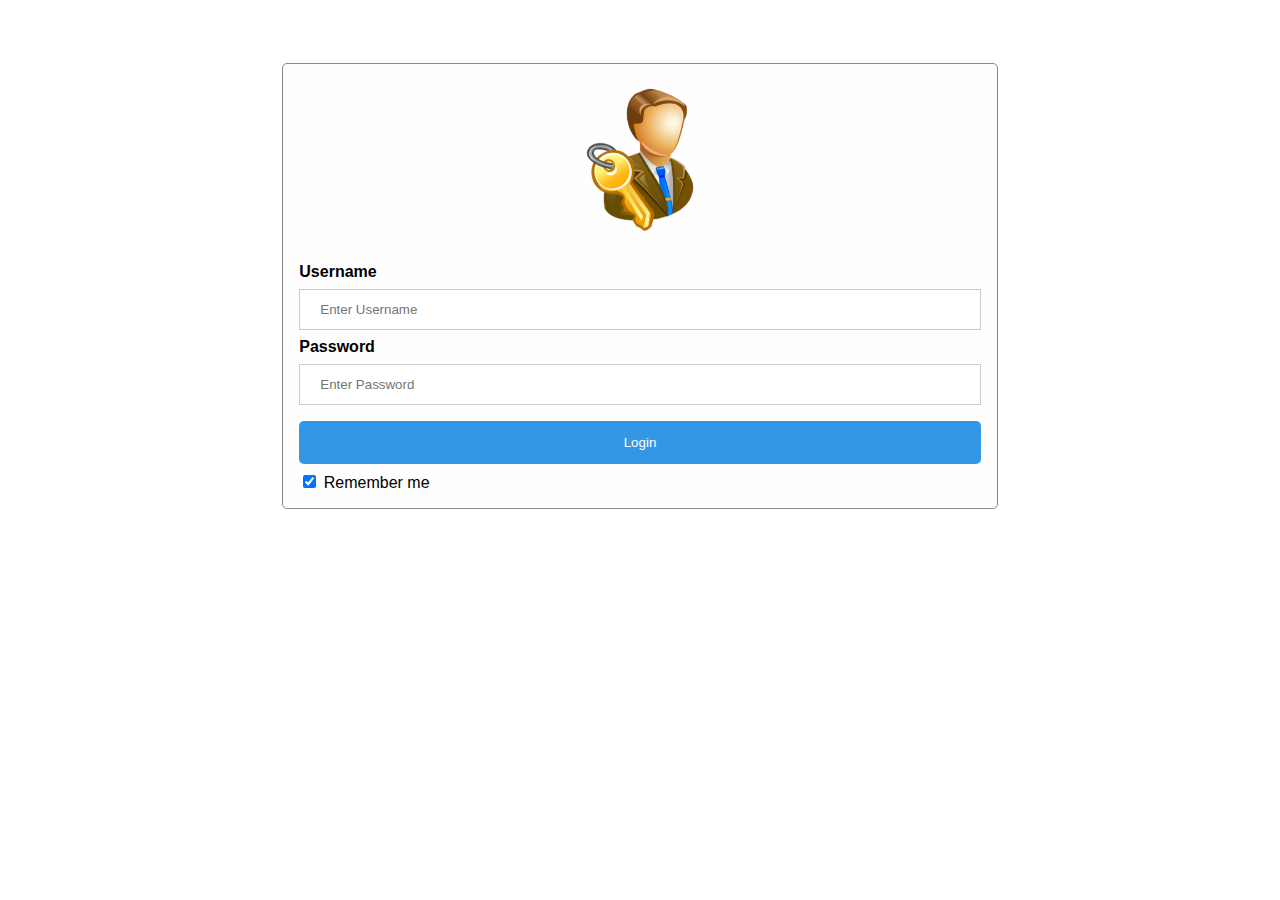
<file: admin/login/index.html>
<!DOCTYPE html>
<html>
  <head>
    <meta name="viewport" content="width=device-width, initial-scale=1" />
    <style>
      body {
        font-family: Arial, Helvetica, sans-serif;
      }

      input[type="text"],
      input[type="password"] {
        width: 100%;
        padding: 12px 20px;
        margin: 8px 0;
        display: inline-block;
        border: 1px solid #ccc;
        box-sizing: border-box;
      }

      button {
        background-color: #3497e5;
        color: white;
        padding: 14px 20px;
        margin: 8px 0;
        border: none;
        cursor: pointer;
        width: 100%;
        border-radius: 5px;
      }

      button:hover {
        opacity: 0.8;
      }

      .cancelbtn {
        width: auto;
        padding: 10px 18px;
        background-color: #f44336;
      }

      .imgcontainer {
        text-align: center;
        margin: 24px 0 12px 0;
        position: relative;
      }

      img.avatar {
        width: 20%;
        border-radius: 50%;
      }

      .container {
        padding: 16px;
      }

      span.psw {
        float: right;
        padding-top: 16px;
      }

      .modal {
        display: none;
        position: fixed;
        z-index: 1;
        left: 0;
        top: 0;
        width: 100%;
        height: 100%;
        overflow: auto;
        background-color: rgb(0, 0, 0);
        background-color: rgba(0, 0, 0, 0.4);
        padding-top: 60px;
      }

      .modal-content {
        background-color: #fefefe;
        margin: 5% auto 15% auto;
        border: 1px solid #888;
        width: max-content;
        border-radius: 5px;
      }

     

      @media screen and (max-width: 300px) {
        span.psw {
          display: block;
          float: none;
        }

        .cancelbtn {
          width: 100%;
        }
      }
    </style>
  </head>

  <body>

    <div  >
      <form
      id="loginForm"
        class="modal-content animate"
      >
        <div class="imgcontainer">
          <img
            src="pngegg (2).png"
            alt="Avatar"
            class="avatar"
          />
        </div>

        <div class="container">
          <label for="username"><b>Username</b></label>
          <input
            type="text"
            placeholder="Enter Username"
            name="username"
            required
          />

          <label for="psw"><b>Password</b></label>
          <input
            type="password"
            placeholder="Enter Password"
            name="psw"
            required
          />

          <button type="submit" id="loginButton">Login</button>
          <div id="responseMessage"></div>
          <label>
            <input type="checkbox" checked="checked" name="remember" /> Remember
            me
          </label>
        </div>
      </form>
    </div>

    <script>
      document.addEventListener("DOMContentLoaded", function () {
        const form = document.getElementById("loginForm");
        const responseMessage = document.getElementById("responseMessage");

        form.addEventListener("submit", function (event) {
          event.preventDefault();
          const formData = new FormData(form);
          
          fetch("login_action.php", {
            method: "POST",
            body: formData,
          })
            .then((response) => response.json())
            .then((data) => {
             
              if (data.error) {
                     console.log(data)
                responseMessage.innerHTML =
                  "<span style='color: red;'>" + data.error + "</span>";
              } else if (data.success) {
                responseMessage.innerHTML =
                  "<span style='color: green;'>" + data.success + "</span>";
                  window.location.href = "../manage courses/index.php";
              }
            })
            .catch((error) => {
              responseMessage.innerHTML =
                "<span style='color: red;'>Error: " + error.message + "</span>";
            });
        });

        
        form.addEventListener("input", function () {
          document.getElementById("loginButton").disabled = !form.checkValidity();
        });
      });
    </script>
  </body>
</html>
</file>
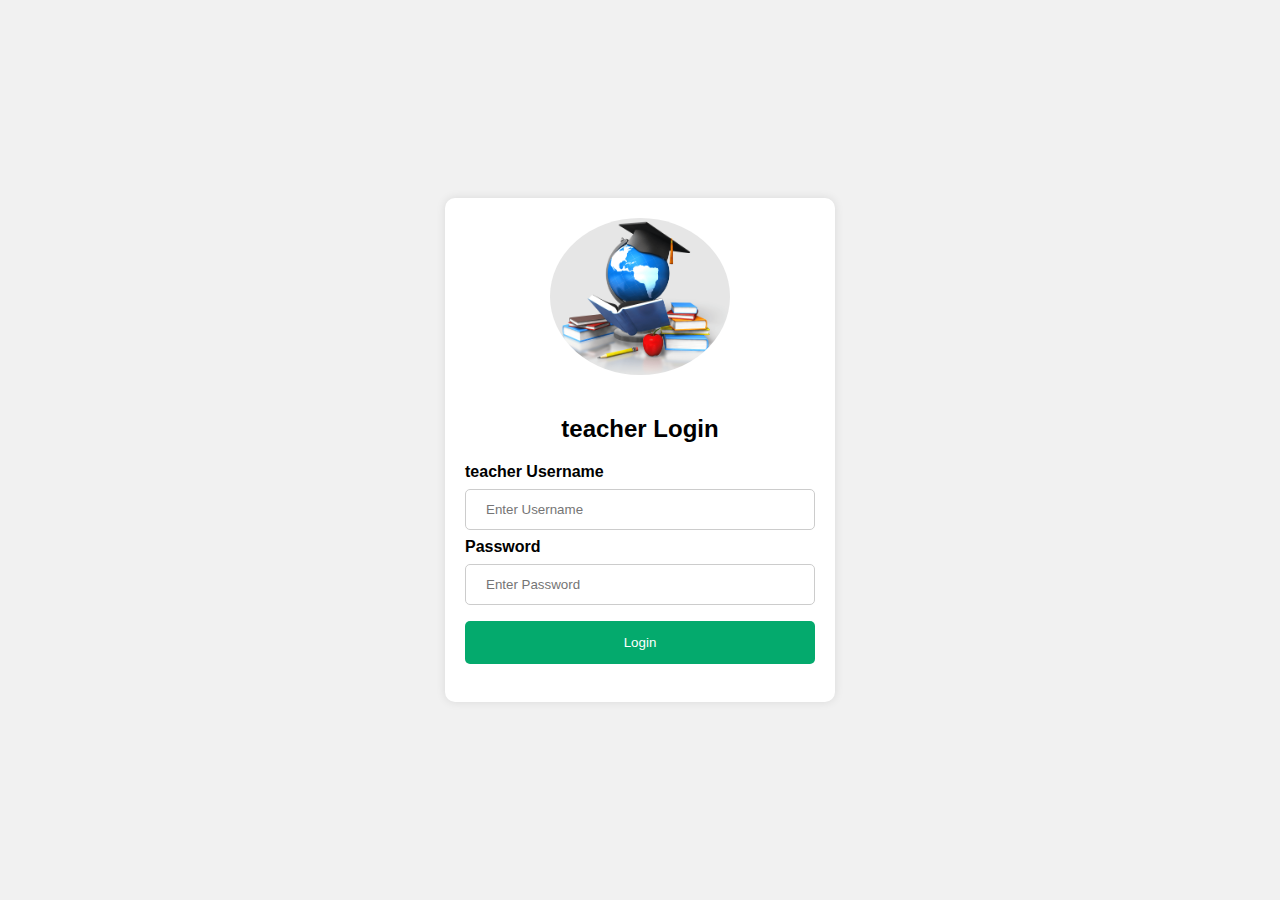
<file: doctor/login/index.html>
<!DOCTYPE html>
<html>
<head>
  <meta name="viewport" content="width=device-width, initial-scale=1" />
  <style>
    body {
      font-family: Arial, Helvetica, sans-serif;
      background-color: #f1f1f1;
      display: flex;
      justify-content: center;
      align-items: center;
      height: 100vh;
      margin: 0;
    }

    .login-container {
      width: 350px;
      background-color: #ffffff;
      padding: 20px;
      border-radius: 10px;
      box-shadow: 0px 0px 10px rgba(0, 0, 0, 0.1);
    }

    .login-container img {
      width: 180px;
      border-radius: 50%;
      margin-bottom: 20px;
    }

    .login-container input[type="text"],
    .login-container input[type="password"] {
      width: 100%;
      padding: 12px 20px;
      margin: 8px 0;
      display: inline-block;
      border: 1px solid #ccc;
      box-sizing: border-box;
      border-radius: 5px;
    }

    .login-container button {
      background-color: #04aa6d;
      color: white;
      padding: 14px 20px;
      margin: 8px 0;
      border: none;
      cursor: pointer;
      width: 100%;
      border-radius: 5px;
    }

    .login-container button:hover {
      opacity: 0.8;
    }

    .login-container label {
      font-weight: bold;
    }

    .login-container span {
      color: red;
    }

    .login-container .response-message {
      margin-top: 10px;
    }

    @media screen and (max-width: 400px) {
      .login-container {
        width: 90%;
      }
    }
    .image-center {
        display: flex;
        justify-content: center;
    }
  </style>
</head>
<body>

  <div class="login-container">
    <div class="image-center">
        <img src="./teacher-login.png" alt="Avatar" />
    </div>
    <h2 style="text-align: center;">teacher Login</h2>

    <form id="loginForm" class="animate">
      <div>
        <label for="username">teacher Username</label>
        <input type="text" placeholder="Enter Username" name="username" required />

        <label for="password">Password</label>
        <input type="password" placeholder="Enter Password" name="password" required />

        <button type="submit" id="loginButton">Login</button>
        <div class="response-message"></div>
      </div>
    </form>
  </div>

  <script>
    document.addEventListener("DOMContentLoaded", function () {
      const form = document.getElementById("loginForm");
      const responseMessage = document.querySelector(".response-message");

      form.addEventListener("submit", function (event) {
        event.preventDefault();
        const formData = new FormData(form);

        fetch("login.php", {
          method: "POST",
          body: formData,
        })
          .then((response) => response.json())
          .then((data) => {
            if (data.error) {
              responseMessage.innerHTML = "<span>" + data.error + "</span>";
            } else if (data.success) {
              responseMessage.innerHTML = "<span>" + data.success + "</span>";
              window.location.href = "../classes/index.php";
            }
          })
          .catch((error) => {
            responseMessage.innerHTML = "<span>Error: " + error.message + "</span>";
          });
      });

      form.addEventListener("input", function () {
        document.getElementById("loginButton").disabled = !form.checkValidity();
      });
    });
  </script>
</body>
</html>
</file>
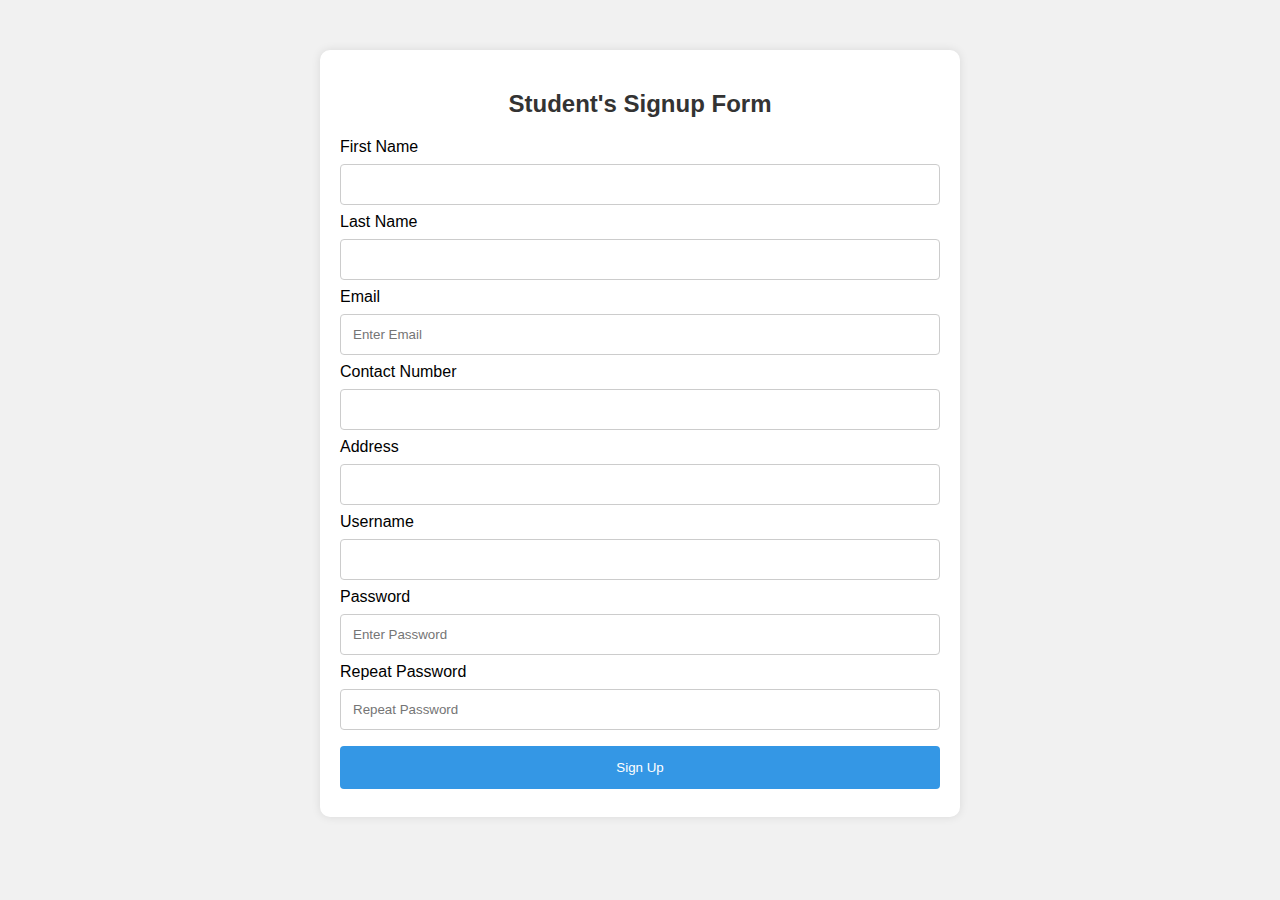
<file: admin/manage students/add-student/index.html>
<!DOCTYPE html>
<html lang="en">
  <head>
    <meta charset="UTF-8" />
    <meta name="viewport" content="width=device-width, initial-scale=1.0" />
    <title>Student's Signup Form</title>
    <style>
      body {
        font-family: Arial, Helvetica, sans-serif;
        background-color: #f1f1f1;
      }

      .container {
        background-color: #ffffff;
        padding: 20px;
        margin: 50px auto;
        max-width: 600px;
        border-radius: 10px;
        box-shadow: 0 0 10px rgba(0, 0, 0, 0.1);
      }

      h2 {
        text-align: center;
        color: #333333;
      }

      input[type="text"],
      input[type="password"],
      input[type="date"],
      select {
        width: 100%;
        padding: 12px;
        margin: 8px 0;
        display: inline-block;
        border: 1px solid #ccc;
        border-radius: 4px;
        box-sizing: border-box;
      }

      button {
        background-color: #3497e5;
        color: white;
        padding: 14px 20px;
        margin: 8px 0;
        border: none;
        border-radius: 4px;
        cursor: pointer;
        width: 100%;
      }

      button:hover {
        background-color: #45a049;
      }

      .clearfix::after {
        content: "";
        clear: both;
        display: table;
      }

      @media screen and (max-width: 600px) {
        .container {
          width: 90%;
        }

        input[type="text"],
        input[type="password"],
        input[type="date"],
        select {
          width: 100%;
        }
      }
    </style>
  </head>

  <body>
    <div class="container">
      <h2>Student's Signup Form</h2>
      <form id="signupForm">
        <label for="FirstName">First Name</label>
        <input type="text" id="FirstName" name="FirstName" required />

        <label for="LastName">Last Name</label>
        <input type="text" id="LastName" name="LastName" required />

        <label for="Email">Email</label>
                <input
                  type="text"
                  placeholder="Enter Email"
                  id="Email"
                  name="Email"
                  onblur="validateEmail()"
                  required
                />
        <span id="emailAlert" style="color: red"></span>

        <label for="Phone">Contact Number</label>
        <input type="text" id="Phone" name="Phone" required />

        <label for="Address">Address</label>
        <input type="text" id="Address" name="Address" required />

        <label for="username">Username</label>
        <input type="text" id="username" name="username" required />

        <label for="password">Password</label>
        <input
          type="password"
          placeholder="Enter Password"
          id="password"
          name="password"
          oninput="checkPassword()"
          required
        />
        <span id="passwordAlert" style="color: red"></span>

        <label for="password-repeat">Repeat Password</label>
        <input
          type="password"
          placeholder="Repeat Password"
          id="password-repeat"
          name="password-repeat"
          oninput="checkPassword()"
          required
        />

        <button type="submit" id="signupBtn" disabled>Sign Up</button>
        <div id="responseMessage"></div>
      </form>
    </div>

    <script>
      function validateEmail() {
        const email = document.getElementById("Email").value;
        const emailAlert = document.getElementById("emailAlert");
        const isValidEmail = /^[^\s@]+@[^\s@]+\.[^\s@]+$/.test(email);
        if (!isValidEmail) {
          emailAlert.innerText = "Invalid email format";
          document.getElementById("signupBtn").disabled = true;
        } else {
          emailAlert.innerText = "";
          document.getElementById("signupBtn").disabled = false;
        }
      }

      function checkPassword() {
        const password = document.getElementById("password").value;
        const confirmPassword = document.getElementById("password-repeat").value;
        const passwordAlert = document.getElementById("passwordAlert");
        if (password !== confirmPassword) {
          passwordAlert.innerText = "Passwords do not match";
          document.getElementById("signupBtn").disabled = true;
        } else {
          passwordAlert.innerText = "";
          document.getElementById("signupBtn").disabled = false;
        }
      }

      document.addEventListener("DOMContentLoaded", function () {
        const form = document.getElementById("signupForm");
        const responseMessage = document.getElementById("responseMessage");

        form.addEventListener("submit", function (event) {
          event.preventDefault();
          const formData = new FormData(form);
          
          fetch("./add_Student_action.php", {
            method: "POST",
            body: formData,
          })
            .then((response) => response.json())
            .then((data) => {
             
              if (data.error) {
                     console.log(data)
                responseMessage.innerHTML =
                  "<span style='color: red;'>" + data.error + "</span>";
              } else if (data.success) {
                responseMessage.innerHTML =
                  "<span style='color: green;'>" + data.success + "</span>";

                  window.location.href = "../index.php";
                
              }
            })
            .catch((error) => {
              responseMessage.innerHTML =
                "<span style='color: red;'>Error: " + error.message + "</span>";
            });
        });

        
        form.addEventListener("input", function () {
          document.getElementById("signupBtn").disabled = !form.checkValidity();
        });
      });
    </script>
  </body>
</html>
</file>
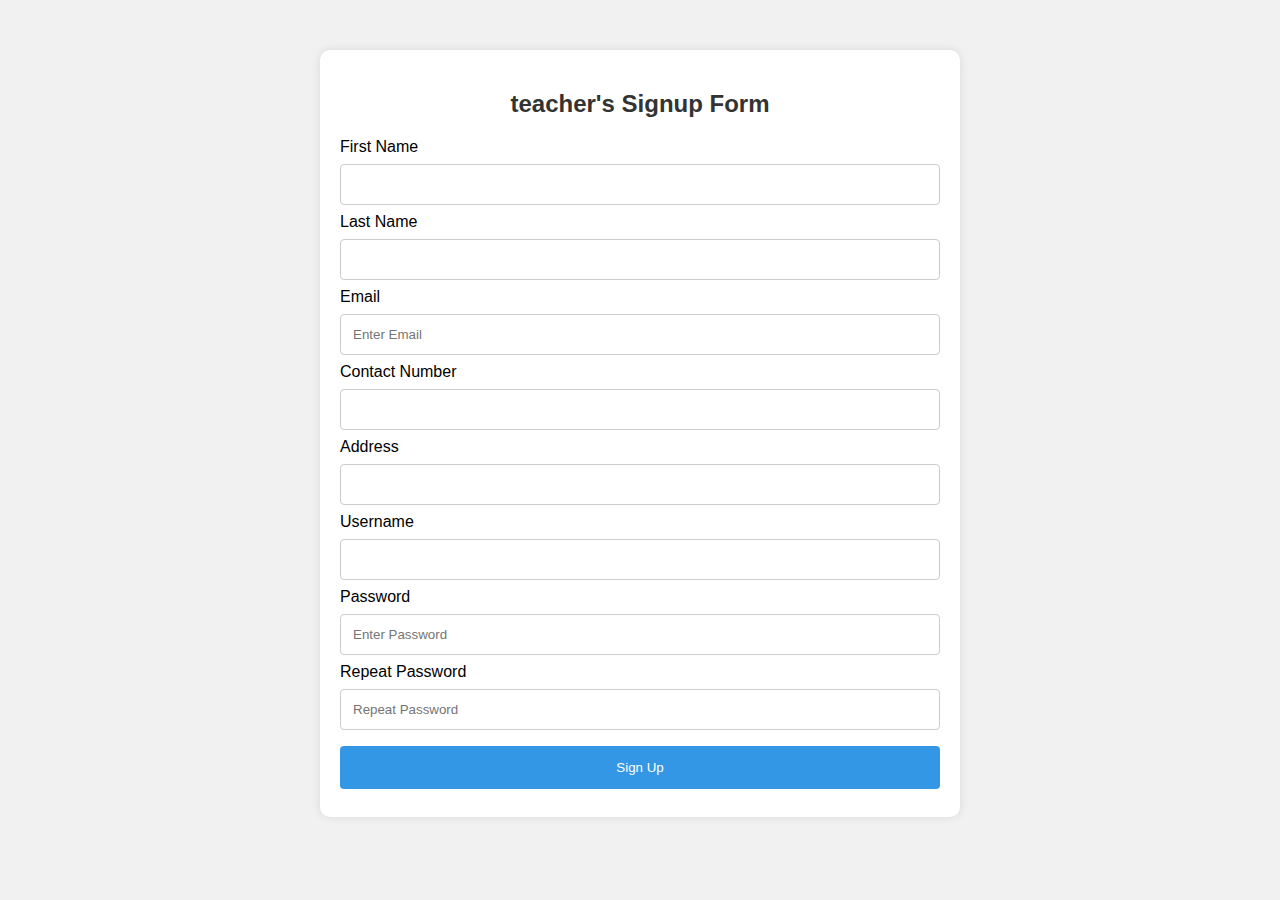
<file: admin/manage teachers/add-teacher/index.html>
<!DOCTYPE html>
<html lang="en">
  <head>
    <meta charset="UTF-8" />
    <meta name="viewport" content="width=device-width, initial-scale=1.0" />
    <title>teacher's Signup Form</title>
    <style>
      body {
        font-family: Arial, Helvetica, sans-serif;
        background-color: #f1f1f1;
      }

      .container {
        background-color: #ffffff;
        padding: 20px;
        margin: 50px auto;
        max-width: 600px;
        border-radius: 10px;
        box-shadow: 0 0 10px rgba(0, 0, 0, 0.1);
      }

      h2 {
        text-align: center;
        color: #333333;
      }

      input[type="text"],
      input[type="password"],
      input[type="date"],
      select {
        width: 100%;
        padding: 12px;
        margin: 8px 0;
        display: inline-block;
        border: 1px solid #ccc;
        border-radius: 4px;
        box-sizing: border-box;
      }

      button {
        background-color: #3497e5;
        color: white;
        padding: 14px 20px;
        margin: 8px 0;
        border: none;
        border-radius: 4px;
        cursor: pointer;
        width: 100%;
      }

      button:hover {
        background-color: #45a049;
      }

      .clearfix::after {
        content: "";
        clear: both;
        display: table;
      }

      @media screen and (max-width: 600px) {
        .container {
          width: 90%;
        }

        input[type="text"],
        input[type="password"],
        input[type="date"],
        select {
          width: 100%;
        }
      }
    </style>
  </head>

  <body>
    <div class="container">
      <h2>teacher's Signup Form</h2>
      <form id="signupForm">
        <label for="FirstName">First Name</label>
        <input type="text" id="FirstName" name="FirstName" required />

        <label for="LastName">Last Name</label>
        <input type="text" id="LastName" name="LastName" required />

        <label for="Email">Email</label>
                <input
                  type="text"
                  placeholder="Enter Email"
                  id="Email"
                  name="Email"
                  onblur="validateEmail()"
                  required
                />
        <span id="emailAlert" style="color: red"></span>

        <label for="Phone">Contact Number</label>
        <input type="text" id="Phone" name="Phone" required />

        <label for="Address">Address</label>
        <input type="text" id="Address" name="Address" required />

        <label for="username">Username</label>
        <input type="text" id="username" name="username" required />

        <label for="password">Password</label>
        <input
          type="password"
          placeholder="Enter Password"
          id="password"
          name="password"
          oninput="checkPassword()"
          required
        />
        <span id="passwordAlert" style="color: red"></span>

        <label for="password-repeat">Repeat Password</label>
        <input
          type="password"
          placeholder="Repeat Password"
          id="password-repeat"
          name="password-repeat"
          oninput="checkPassword()"
          required
        />

        <button type="submit" id="signupBtn" disabled>Sign Up</button>
        <div id="responseMessage"></div>
      </form>
    </div>

    <script>
      function validateEmail() {
        const email = document.getElementById("Email").value;
        const emailAlert = document.getElementById("emailAlert");
        const isValidEmail = /^[^\s@]+@[^\s@]+\.[^\s@]+$/.test(email);
        if (!isValidEmail) {
          emailAlert.innerText = "Invalid email format";
          document.getElementById("signupBtn").disabled = true;
        } else {
          emailAlert.innerText = "";
          document.getElementById("signupBtn").disabled = false;
        }
      }

      function checkPassword() {
        const password = document.getElementById("password").value;
        const confirmPassword = document.getElementById("password-repeat").value;
        const passwordAlert = document.getElementById("passwordAlert");
        if (password !== confirmPassword) {
          passwordAlert.innerText = "Passwords do not match";
          document.getElementById("signupBtn").disabled = true;
        } else {
          passwordAlert.innerText = "";
          document.getElementById("signupBtn").disabled = false;
        }
      }

      document.addEventListener("DOMContentLoaded", function () {
        const form = document.getElementById("signupForm");
        const responseMessage = document.getElementById("responseMessage");

        form.addEventListener("submit", function (event) {
          event.preventDefault();
          const formData = new FormData(form);
          
          fetch("./add_teacher_action.php", {
            method: "POST",
            body: formData,
          })
            .then((response) => response.json())
            .then((data) => {
             
              if (data.error) {
                     console.log(data)
                responseMessage.innerHTML =
                  "<span style='color: red;'>" + data.error + "</span>";
              } else if (data.success) {
                responseMessage.innerHTML =
                  "<span style='color: green;'>" + data.success + "</span>";

                  window.location.href = "../index.php";
                
              }
            })
            .catch((error) => {
              responseMessage.innerHTML =
                "<span style='color: red;'>Error: " + error.message + "</span>";
            });
        });

        
        form.addEventListener("input", function () {
          document.getElementById("signupBtn").disabled = !form.checkValidity();
        });
      });
    </script>
  </body>
</html>
</file>
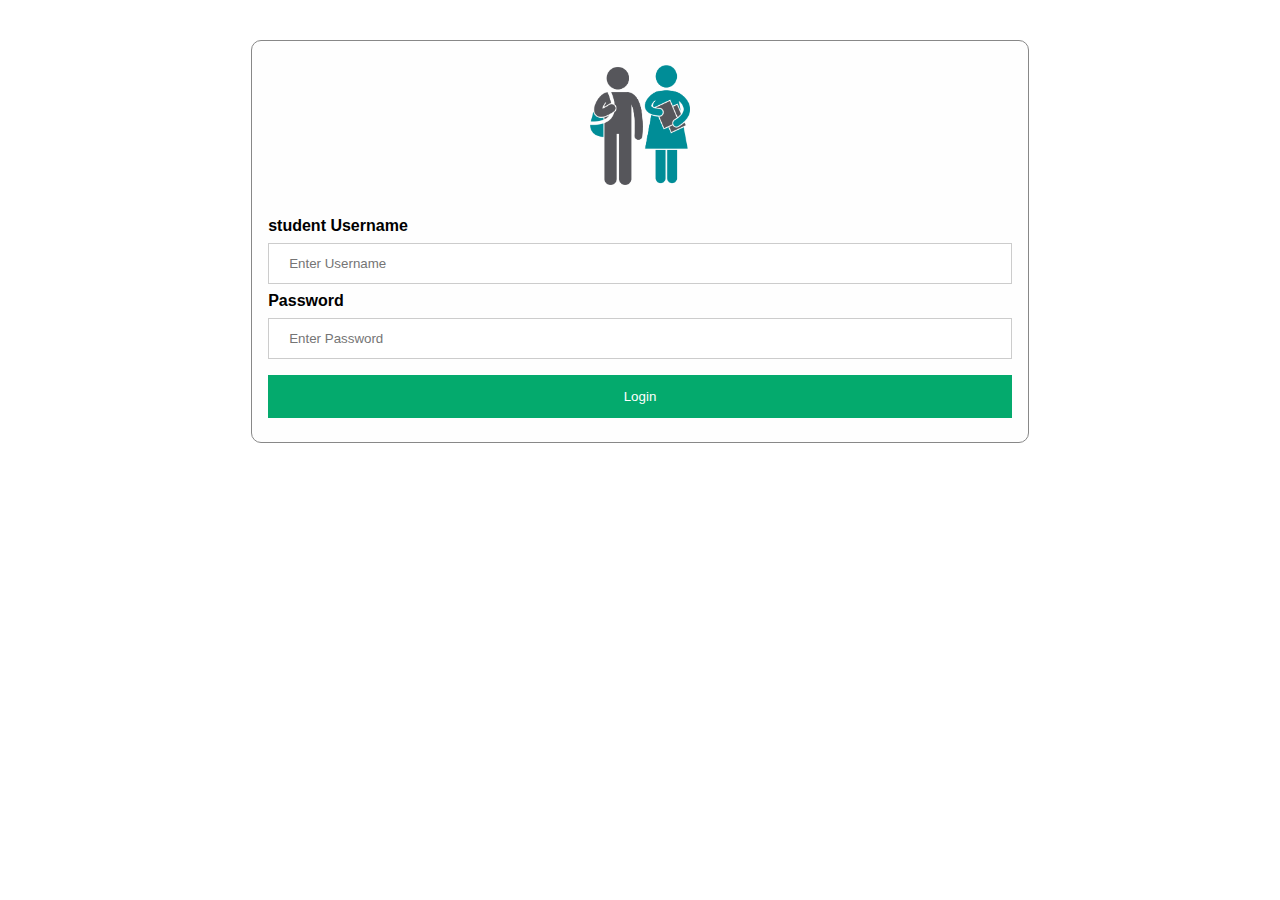
<file: students/login/login.html>
<!DOCTYPE html>
<html>
  <head>
    <meta name="viewport" content="width=device-width, initial-scale=1" />
    <style>
      body {
        font-family: Arial, Helvetica, sans-serif;
      }

      input[type="text"],
      input[type="password"] {
        width: 100%;
        padding: 12px 20px;
        margin: 8px 0;
        display: inline-block;
        border: 1px solid #ccc;
        box-sizing: border-box;
      }

      button {
        background-color: #04aa6d;
        color: white;
        padding: 14px 20px;
        margin: 8px 0;
        border: none;
        cursor: pointer;
        width: 100%;
      }

      button:hover {
        opacity: 0.8;
      }

      .cancelbtn {
        width: auto;
        padding: 10px 18px;
        background-color: #f44336;
      }

      .imgcontainer {
        text-align: center;
        margin: 24px 0 12px 0;
        position: relative;
      }

      img.avatar {
        width: 100px;
        /* border-radius: 50%; */
      }

      .container {
        padding: 16px;
      }

      span.psw {
        /* float: right; */
        /* padding-top: 16px; */
        display: flex;
        justify-content: flex-end;
      }

      .modal {
        display: none;
        position: fixed;
        z-index: 1;
        left: 0;
        top: 0;
        width: 100%;
        height: 100%;
        overflow: auto;
        background-color: rgb(0, 0, 0);
        background-color: rgba(0, 0, 0, 0.4);
        padding-top: 60px;
      }

      .div-all {
        margin-top: 40px;
    display: flex;
    flex-direction: row;
    justify-content: center;
    align-items: center;
      }

      .modal-content {
        background-color: #fefefe;
        /* margin: 5% aut o 15% auto; */
        border: 1px solid #888;
        /* width: 80%; */
        border-radius: 10px;
      }

     

      @media screen and (max-width: 300px) {
        span.psw {
          display: block;
          float: none;
        }

        .cancelbtn {
          width: 100%;
        }
      }
    </style>
  </head>

  <body>

    <div class="div-all"  >
      <form
      id="loginForm"
        class="modal-content animate"
      >
        <div class="imgcontainer">
          <img
          src="./PngItem_2366651.png"
            alt="Avatar"
            class="avatar"
          />
        </div>

        <div class="container">
          <label for="username"><b>student Username</b></label>
          <input
            type="text"
            placeholder="Enter Username"
            name="username"
            required
          />

          <label for="psw"><b>Password</b></label>
          <input
            type="password"
            placeholder="Enter Password"
            name="psw"
            required
          />

          <button type="submit" id="loginButton">Login</button>
          <div id="responseMessage"></div>
        </div>

      </form>
    </div>

    <script>
      document.addEventListener("DOMContentLoaded", function () {
        const form = document.getElementById("loginForm");
        const responseMessage = document.getElementById("responseMessage");

        form.addEventListener("submit", function (event) {
          event.preventDefault();
          const formData = new FormData(form);
          
          fetch("login_action.php", {
            method: "POST",
            body: formData,
          })
            .then((response) => response.json())
            .then((data) => {
             
              if (data.error) {
                     console.log(data)
                responseMessage.innerHTML =
                  "<span style='color: red;'>" + data.error + "</span>";
              } else if (data.success) {
                responseMessage.innerHTML =
                  "<span style='color: green;'>" + data.success + "</span>";

                  window.location.href = "../classes/index.php";
                
              }
            })
            .catch((error) => {
              responseMessage.innerHTML =
                "<span style='color: red;'>Error: " + error.message + "</span>";
            });
        });

        
        form.addEventListener("input", function () {
          document.getElementById("loginButton").disabled = !form.checkValidity();
        });
      });
    </script>
  </body>
</html>
</file>
